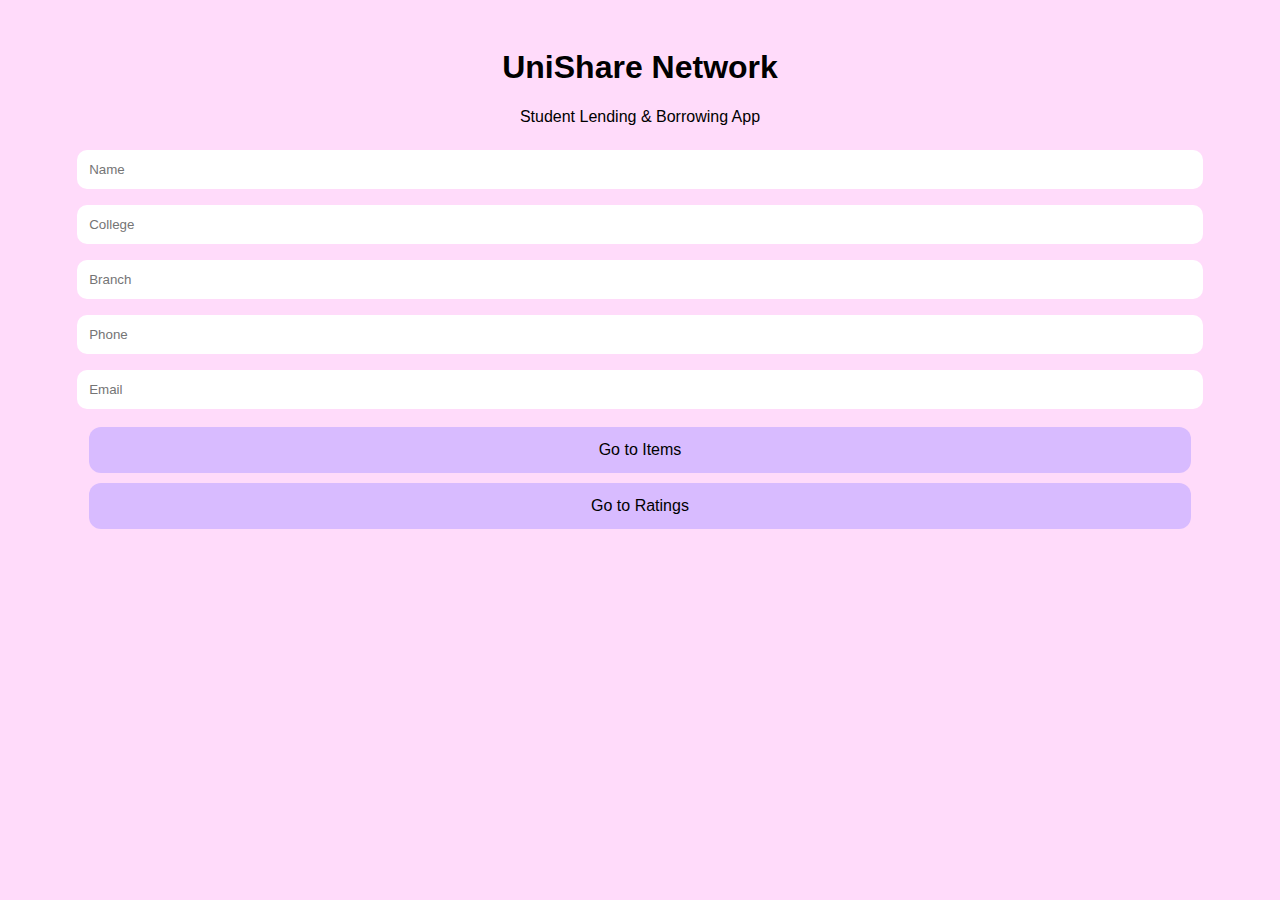
<file: index.html>
<!DOCTYPE html>
<html>
<head>
  <title>UniShare Network</title>
  <link rel="stylesheet" href="style.css">
  <link rel="manifest" href="manifest.json">
</head>
<body class="page1">

<h1>UniShare Network</h1>
<p>Student Lending & Borrowing App</p>

<input placeholder="Name">
<input placeholder="College">
<input placeholder="Branch">
<input placeholder="Phone">
<input placeholder="Email">

<button onclick="location.href='items.html'">Go to Items</button>
<button onclick="location.href='rating.html'">Go to Ratings</button>

<script src="app.js"></script>
<script>
if ("serviceWorker" in navigator) {
  navigator.serviceWorker.register("service-worker.js");
}
</script>
</body>
</html>
</file>
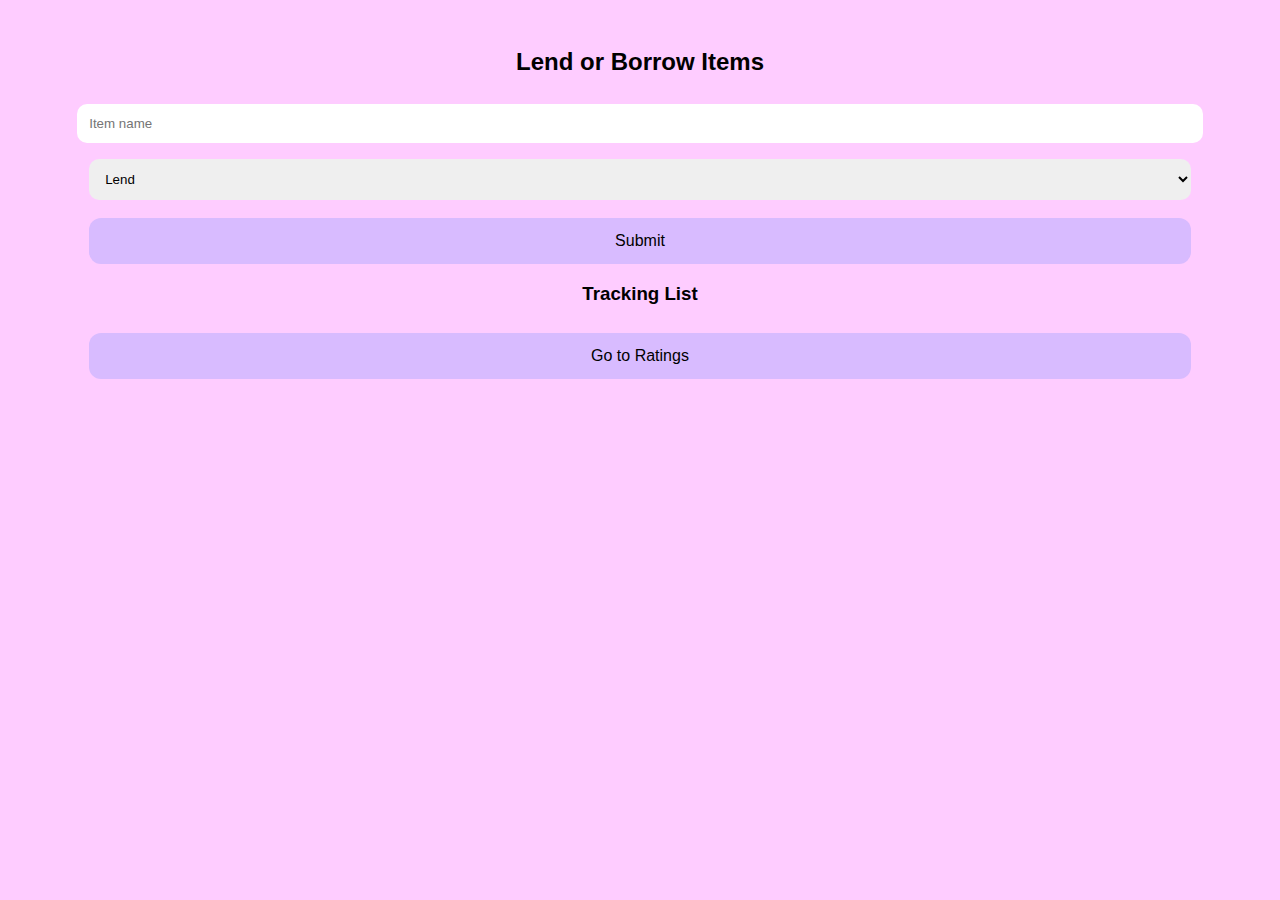
<file: items.html>
<!DOCTYPE html>
<html>
<head>
  <title>Items – UniShare</title>
  <link rel="stylesheet" href="style.css">
</head>
<body class="page2">

<h2>Lend or Borrow Items</h2>

<input id="item" placeholder="Item name">
<select id="type">
  <option>Lend</option>
  <option>Borrow</option>
</select>

<button onclick="addItem()">Submit</button>

<h3>Tracking List</h3>
<ul id="list"></ul>

<button onclick="location.href='rating.html'">Go to Ratings</button>

<script src="app.js"></script>
</body>
</html>
</file>
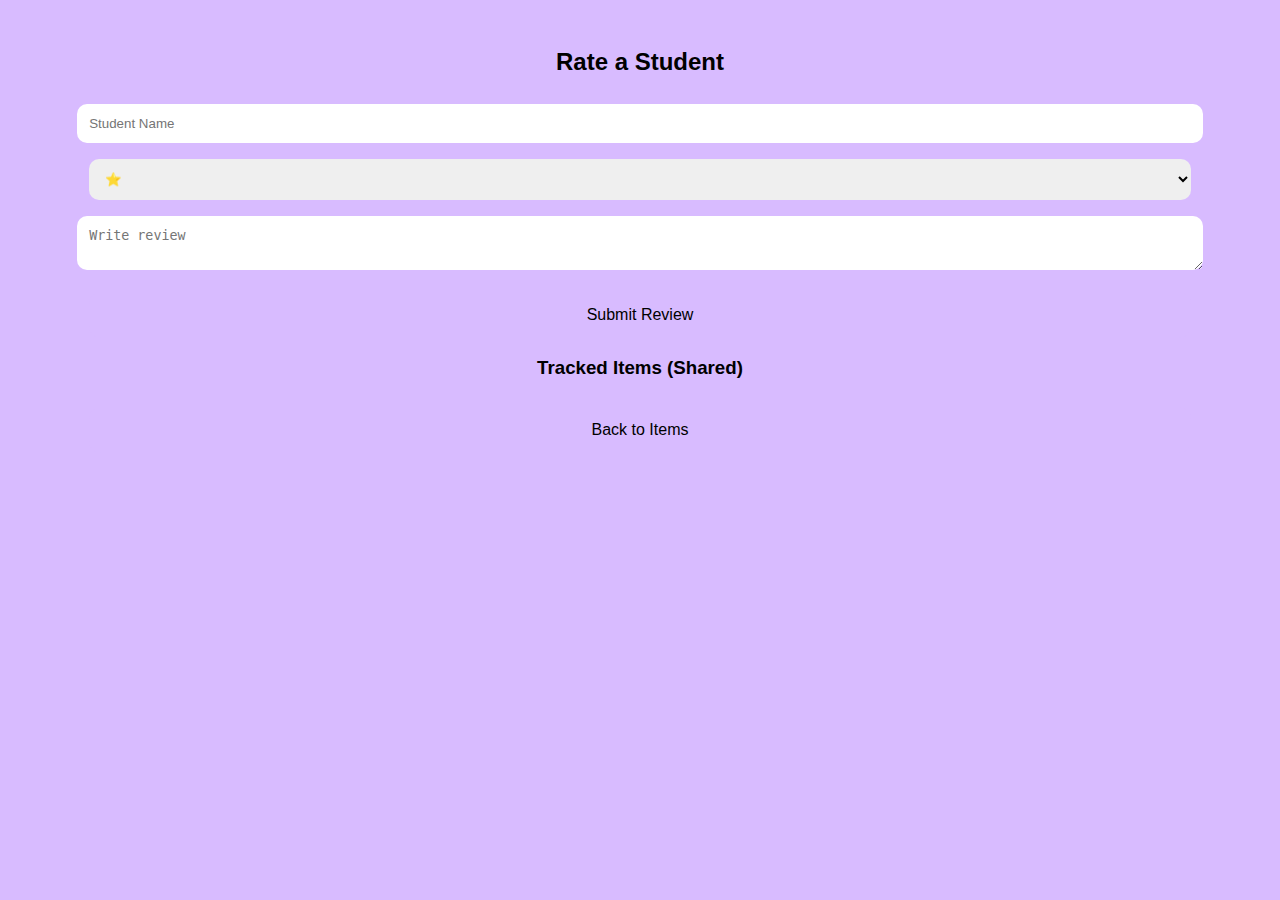
<file: rating.html>
<!DOCTYPE html>
<html>
<head>
  <title>Ratings – UniShare</title>
  <link rel="stylesheet" href="style.css">
</head>
<body class="page3">

<h2>Rate a Student</h2>

<input placeholder="Student Name">
<select>
  <option>⭐</option>
  <option>⭐⭐</option>
  <option>⭐⭐⭐</option>
  <option>⭐⭐⭐⭐</option>
  <option>⭐⭐⭐⭐⭐</option>
</select>

<textarea placeholder="Write review"></textarea>
<button>Submit Review</button>

<h3>Tracked Items (Shared)</h3>
<ul id="list"></ul>

<button onclick="location.href='items.html'">Back to Items</button>

<script src="app.js"></script>
</body>
</html>
</file>
<file: style.css>
body {
  font-family: Arial, sans-serif;
  text-align: center;
  padding: 20px;
}

input, select, textarea {
  width: 90%;
  padding: 12px;
  margin: 8px;
  border-radius: 10px;
  border: none;
}

button {
  width: 90%;
  padding: 14px;
  border-radius: 12px;
  background: #D8BBFF;
  border: none;
  font-size: 16px;
  margin-top: 10px;
}

.page1 { background: #FFDBFA; }
.page2 { background: #FECCFF; }
.page3 { background: #D8BBFF; }
</file>
